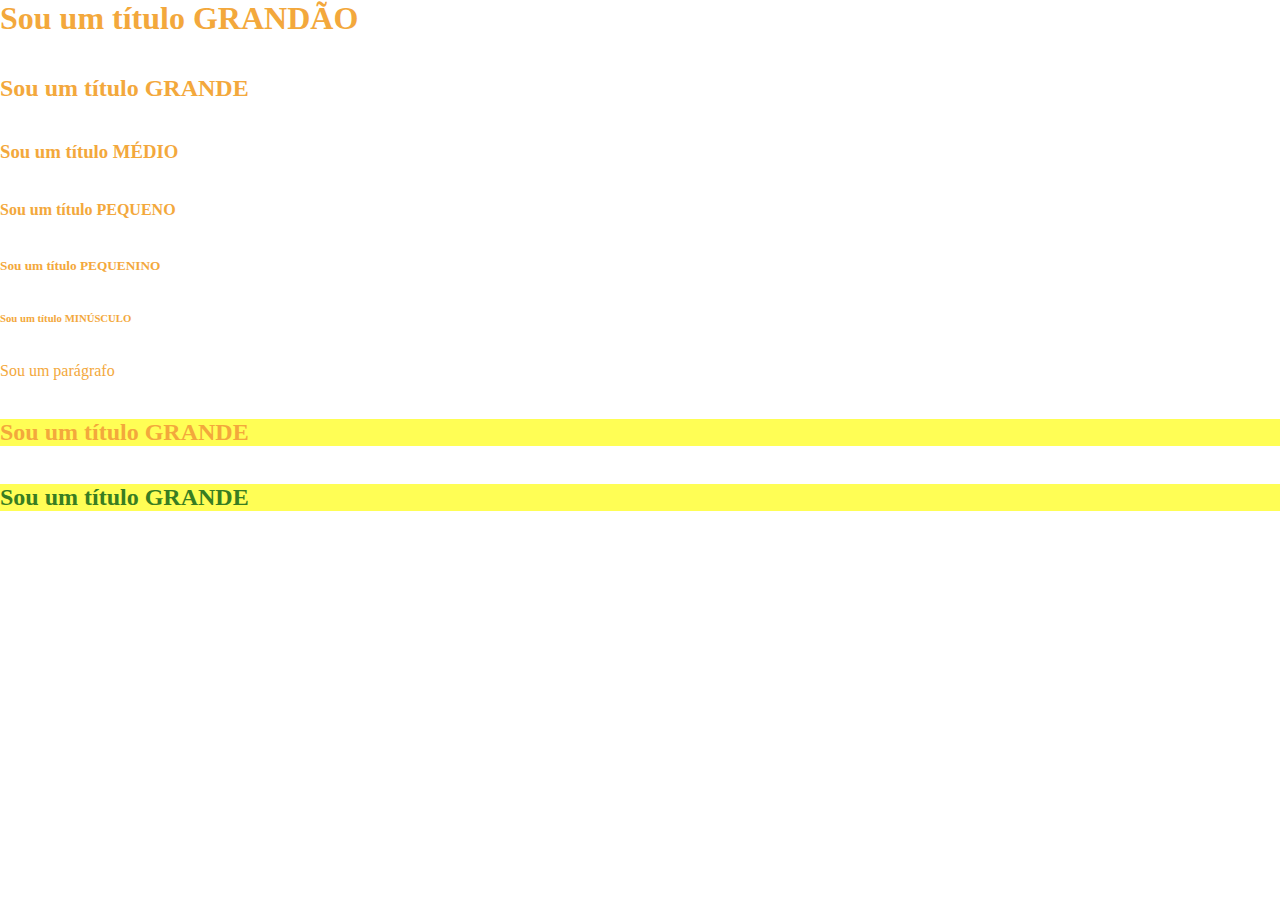
<file: exercicio1/index.html>
<!DOCTYPE html>
<html lang="en">

<head>
    <meta charset="UTF-8">
    <meta http-equiv="X-UA-Compatible" content="IE=edge">
    <meta name="viewport" content="width=device-width, initial-scale=1.0">
    <title>Prática 1</title>
    <link rel="stylesheet" href="style.css">

</head>

<body>

    

    <h1>Sou um título GRANDÃO</h1>
    <h2>Sou um título GRANDE</h2>
    <h3>Sou um título MÉDIO</h3>
    <h4>Sou um título PEQUENO</h4>
    <h5>Sou um título PEQUENINO</h5>
    <h6>Sou um título MINÚSCULO</h6>
    <p>Sou um parágrafo</p>

    <h2 class="texto-com-background">Sou um título GRANDE</h2>
    <h2 class="texto-com-background" id="texto-com-outra-cor">Sou um título GRANDE</h2>



</body>

</html>
</file>
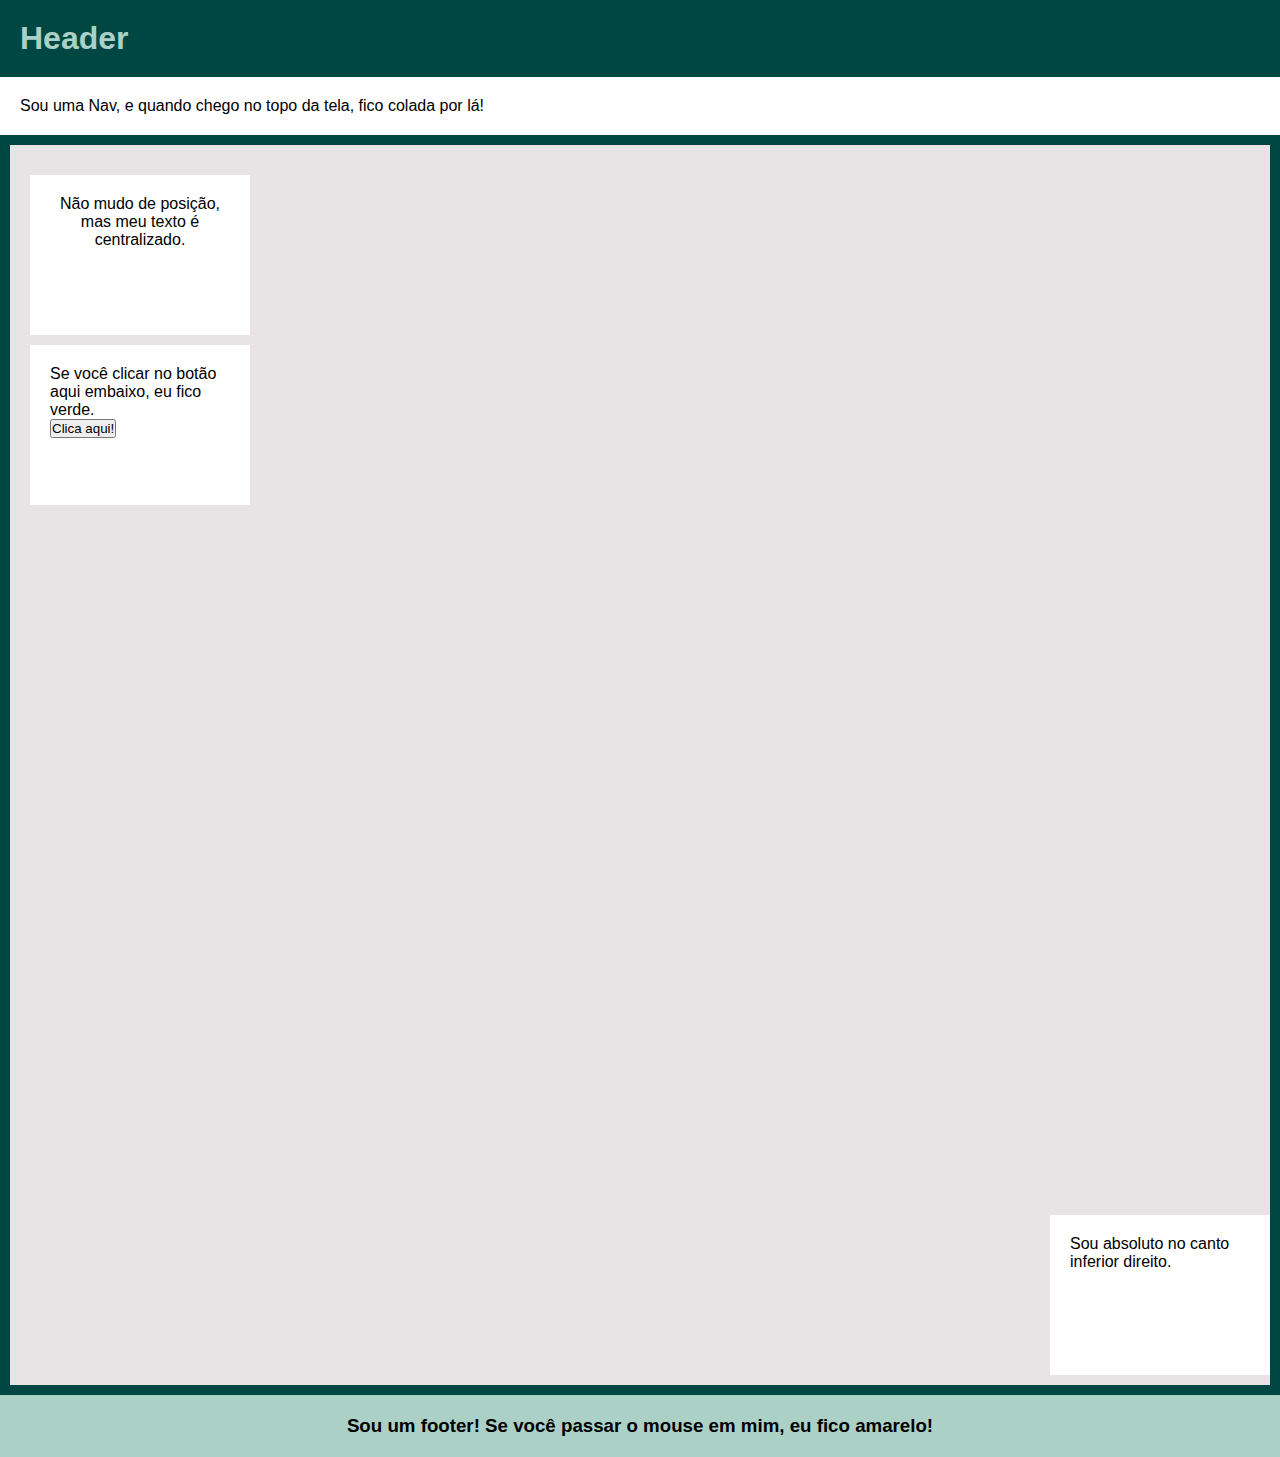
<file: fixacao/index.html>
<!DOCTYPE html>
<html lang="en">

<head>
    <meta charset="UTF-8">
    <meta http-equiv="X-UA-Compatible" content="IE=edge">
    <meta name="viewport" content="width=device-width, initial-scale=1.0">
    <title>Fixação</title>
    <link rel="stylesheet" href="style.css">
</head>

<body>
    <header>
        <h1> Header</h1>
    </header>
    <nav>Sou uma Nav, e quando chego no topo da tela, fico colada por lá!</nav>
    <main>
        <section id="absolute">
            Sou absoluto no canto inferior direito.
        </section>
        <section class="text">
            Não mudo de posição, mas meu texto é centralizado.
        </section>
        <section id="clic">
            Se você clicar no botão aqui embaixo, eu fico verde.
            <br />
            <button class="clic">Clica aqui!</button>
        </section>
    </main>
    <footer>
        <h3>Sou um footer! Se você passar o mouse em mim, eu fico amarelo!</h3>
    </footer>
</body>

</html>
</file>
<file: exercicio1/style.css>
*{
    margin: 0;
    padding: 0;
    box-sizing:border-box
}

/*Exercicio 1*/


/* #F3A83C, #387D22 */

h1,h2,h3,h4,h5,h6,p {
    color:#F3A83C;
    margin-bottom:3%
}
.texto-com-background {
    background-color:#FFFE55;
}
#texto-com-outra-cor {
    color:#387D22;
}
</file>
<file: fixacao/style.css>
*{
    margin: 0;
    padding: 0;
  }
  body{
    font-family: sans-serif;
    background-color: #004643;
  }
  
  header{
    padding: 20px;
    color: #abd1c6;
  }
  main{
    height: 1200px;
    padding: 20px;
    background-color: #e8e4e6;
    margin: 10px;
    position: relative;
  }
  
  section{
    height: 120px;
    width: 180px;
    background-color: white;
    padding: 20px;
    margin: 10px 0;
  }
  
  #absolute{
    position: absolute;
    right: 0%;
    bottom: 0%;

  }
  .text{
    text-align: center;
  }
  #clic:active{
    background: green
  }

  
  nav{
    padding: 20px;
    background-color: white;
    position: sticky;
    top:0;
    z-index:1;
  }
  
  footer{
    background-color: #abd1c6;
    padding: 20px;
    text-align: center;
  }
  footer:hover{
    background-color: yellow;
  }
</file>
